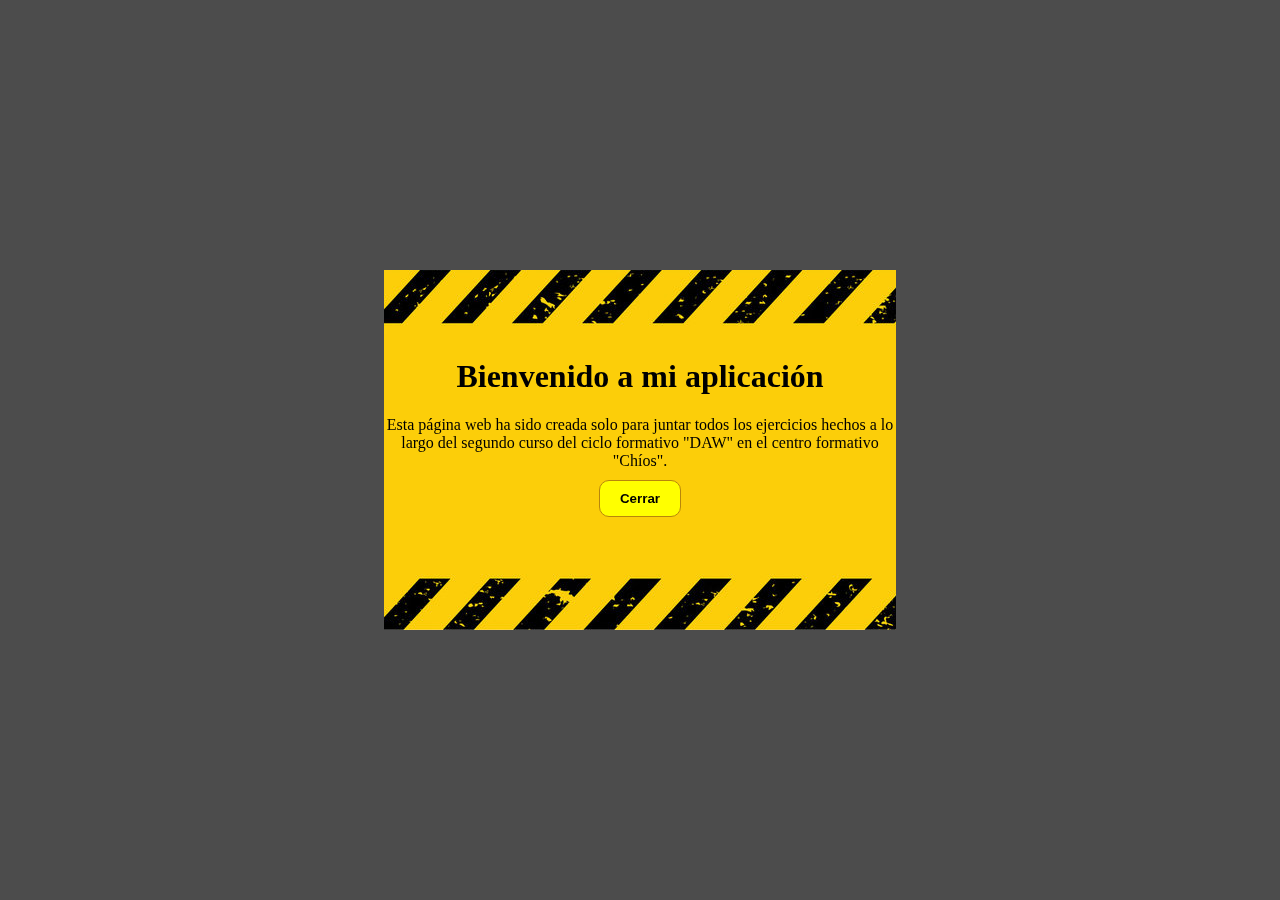
<file: index.html>
<!DOCTYPE html>
<html>

<head>
    <meta charset="UTF-8">
    <title>Mi Aplicación</title>
    <link rel="icon" href="img/favicon.avif">
    <meta name="author" content="Lucía Rguez">
    <link rel="stylesheet" type="text/css" href="css/advertencia.css">
    <script src="scripts/advertencia.js"></script>
</head>

<body>
    <div class="container">
        <div id="popup-container">
            <div id="popup-content">
                <div class="popup-text">
                    <h1>Bienvenido a mi aplicación</h1>
                    <p>Esta página web ha sido creada solo para juntar todos los ejercicios hechos a lo largo del
                        segundo curso del ciclo formativo "DAW" en el centro formativo "Chíos".</p>
                    <button id="custom-button"
                        onclick="window.location.href='components/principalPage.html'">Cerrar</button>
                </div>
            </div>
        </div>
    </div>
</body>

</html>
</file>
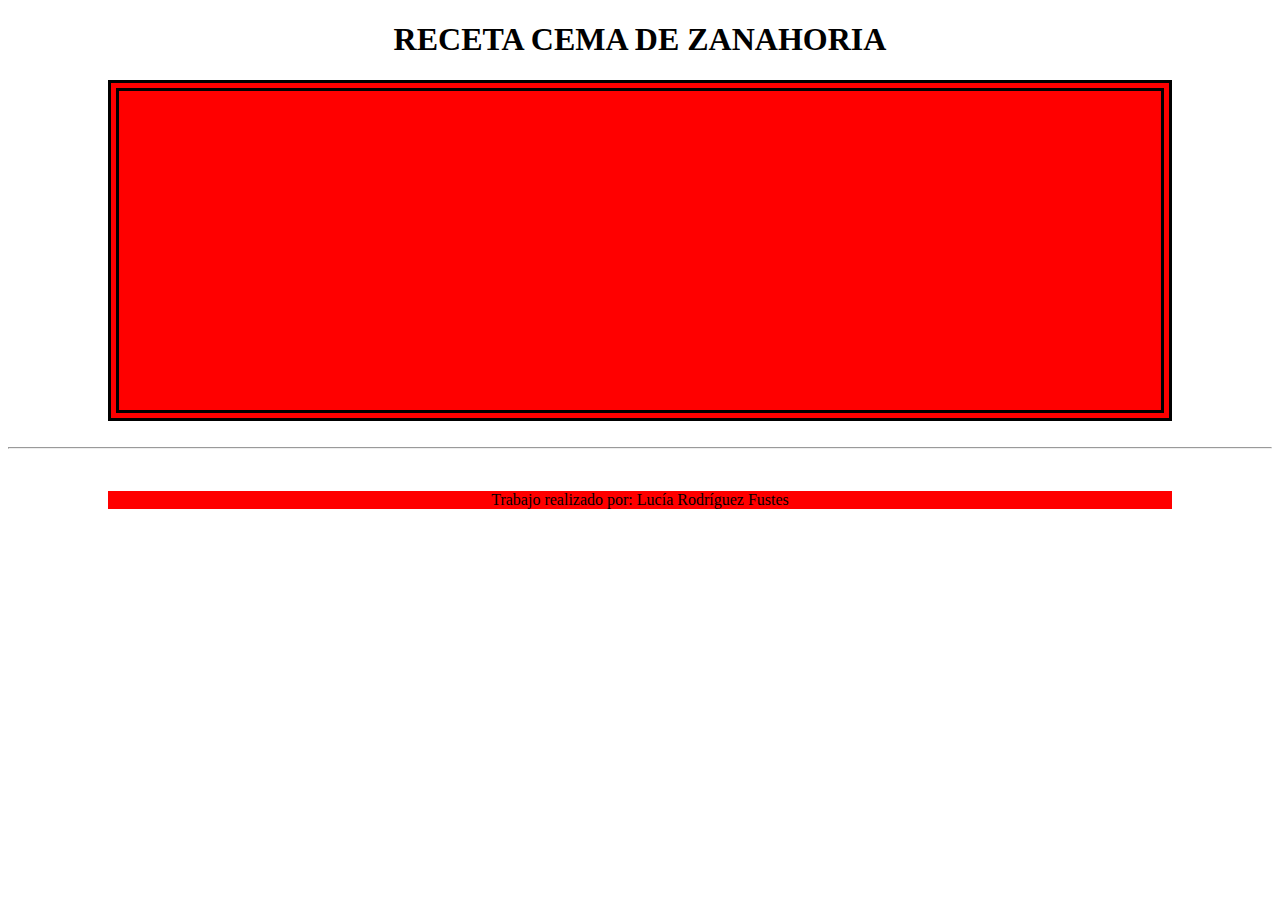
<file: components/ejercicios/segunda_evaluacion/LRF-Actividad2/index.html>
<!DOCTYPE html>
<html>

<head>
    <meta charset="UTF-8">
    <title>Actividad 2</title>
    <link rel="icon" href="../../../../img/favicon.avif">
    <meta name="author" content="Lucía Rguez">
    <link rel="stylesheet" type="text/css" href="css/index.css">
</head>

<body>
    <h1>RECETA CEMA DE ZANAHORIA</h1>

    <div>
        <article>
            <iframe width="560" height="315" src="https://www.youtube.com/embed/aAHu09qL8lA?start=60&autoplay=1&mute=1"
                title="Crema de zanahoria" frameborder="0"
                allow="accelerometer; autoplay; clipboard-write; encrypted-media; gyroscope; picture-in-picture; web-share"
                allowfullscreen></iframe>
        </article>
    </div>
    <br>
    <hr>
    <br>
    <footer>
        <p>Trabajo realizado por: Lucía Rodríguez Fustes</p>
    </footer>
</body>

</html>
</file>
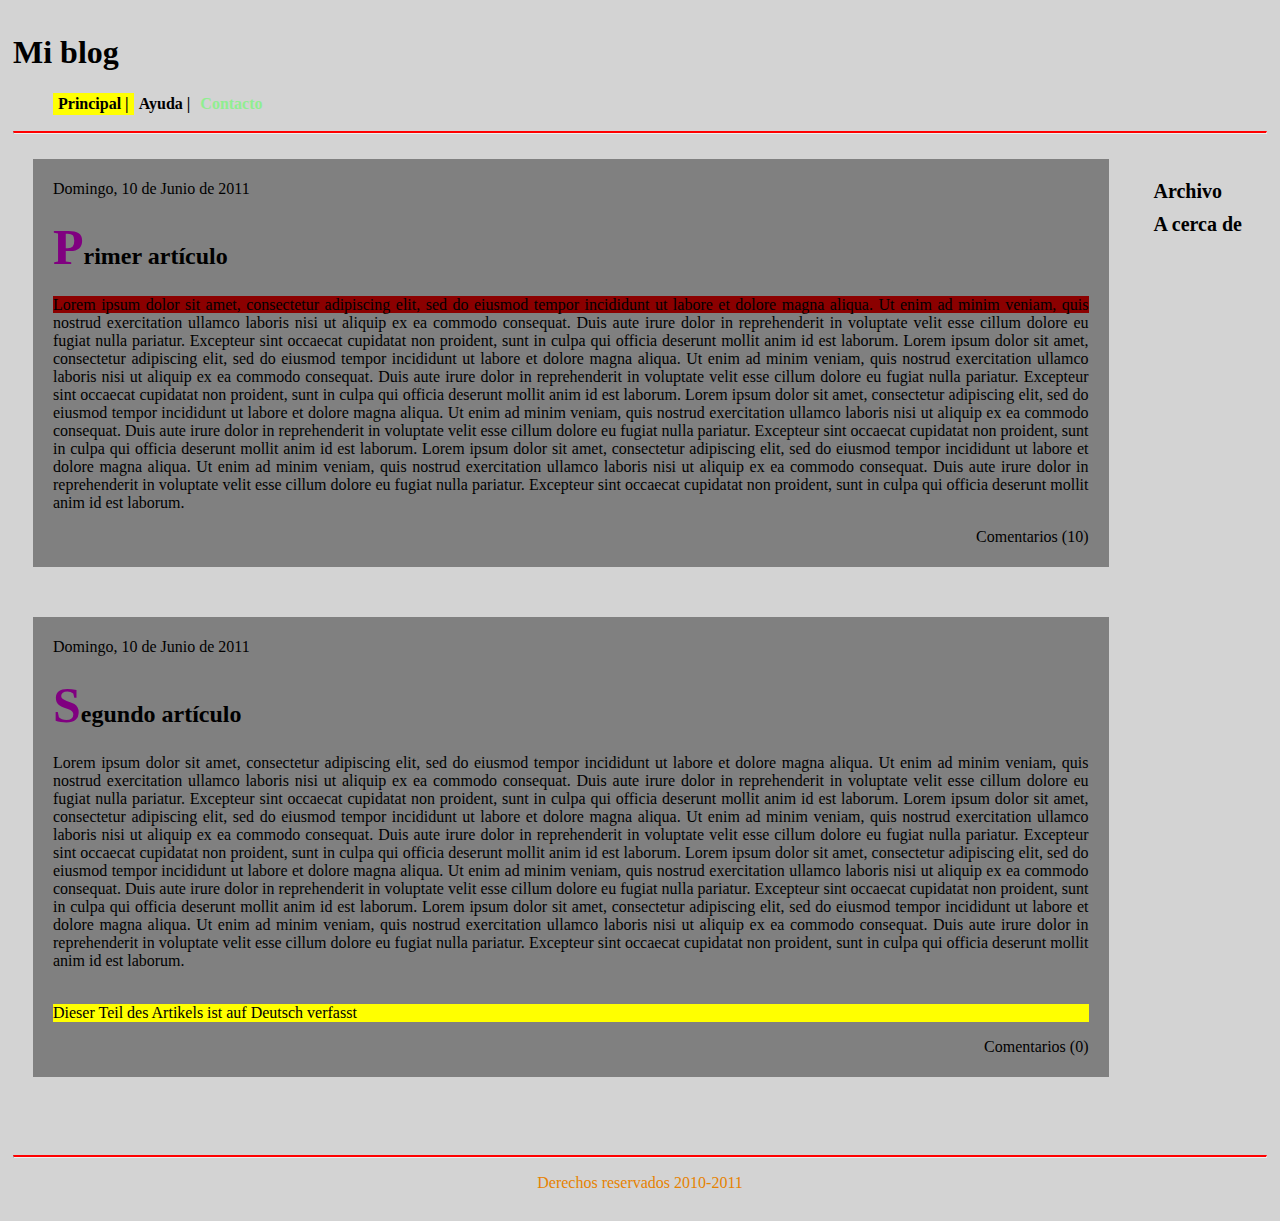
<file: components/ejercicios/tercera_evaluacion/LRF-Actividad4/index.html>
<!DOCTYPE html>
<html>

<head>
    <meta charset="UTF-8">
    <title>Actividad 4</title>
    <link rel="icon" href="../../../../img/favicon.avif">
    <meta name="author" content="Lucía Rguez">
    <link rel="stylesheet" type="text/css" href="css/index.css">
</head>


<body>
    <h1>Mi blog</h1>
    <ul>
        <li>Principal |</li>
        <li>Ayuda |</li>
        <li>Contacto</li>
    </ul>

    <hr>

    <section>
        <div>
            <article>
                <p class="fecha">Domingo, 10 de Junio de 2011</p>
                <h2>Primer artículo</h2>
                <p id="primer-parrafo">Lorem ipsum dolor sit amet, consectetur adipiscing elit, sed do eiusmod tempor
                    incididunt ut labore et dolore magna aliqua. Ut enim ad minim veniam,
                    quis nostrud exercitation ullamco laboris nisi ut aliquip ex ea commodo consequat. Duis aute irure
                    dolor
                    in reprehenderit in voluptate velit esse
                    cillum dolore eu fugiat nulla pariatur. Excepteur sint occaecat cupidatat non proident, sunt in
                    culpa
                    qui officia deserunt mollit anim id est laborum.
                    Lorem ipsum dolor sit amet, consectetur adipiscing elit, sed do eiusmod tempor incididunt ut labore
                    et
                    dolore magna aliqua. Ut enim ad minim veniam,
                    quis nostrud exercitation ullamco laboris nisi ut aliquip ex ea commodo consequat. Duis aute irure
                    dolor
                    in reprehenderit in voluptate velit esse
                    cillum dolore eu fugiat nulla pariatur. Excepteur sint occaecat cupidatat non proident, sunt in
                    culpa
                    qui officia deserunt mollit anim id est laborum.
                    Lorem ipsum dolor sit amet, consectetur adipiscing elit, sed do eiusmod tempor incididunt ut labore
                    et
                    dolore magna aliqua. Ut enim ad minim veniam,
                    quis nostrud exercitation ullamco laboris nisi ut aliquip ex ea commodo consequat. Duis aute irure
                    dolor
                    in reprehenderit in voluptate velit esse
                    cillum dolore eu fugiat nulla pariatur. Excepteur sint occaecat cupidatat non proident, sunt in
                    culpa
                    qui officia deserunt mollit anim id est laborum.
                    Lorem ipsum dolor sit amet, consectetur adipiscing elit, sed do eiusmod tempor incididunt ut labore
                    et
                    dolore magna aliqua. Ut enim ad minim veniam,
                    quis nostrud exercitation ullamco laboris nisi ut aliquip ex ea commodo consequat. Duis aute irure
                    dolor
                    in reprehenderit in voluptate velit esse
                    cillum dolore eu fugiat nulla pariatur. Excepteur sint occaecat cupidatat non proident, sunt in
                    culpa
                    qui officia deserunt mollit anim id est laborum.
                </p>
                <div class="contenedor-comentarios">
                    <p class="comentarios">Comentarios (10)</p>
                </div>
            </article>

            <article>
                <p class="fecha">Domingo, 10 de Junio de 2011</p>
                <h2>Segundo artículo</h2>
                <p>Lorem ipsum dolor sit amet, consectetur adipiscing elit, sed do eiusmod tempor incididunt ut labore
                    et
                    dolore magna aliqua. Ut enim ad minim veniam,
                    quis nostrud exercitation ullamco laboris nisi ut aliquip ex ea commodo consequat. Duis aute irure
                    dolor
                    in reprehenderit in voluptate velit esse
                    cillum dolore eu fugiat nulla pariatur. Excepteur sint occaecat cupidatat non proident, sunt in
                    culpa
                    qui officia deserunt mollit anim id est laborum.
                    Lorem ipsum dolor sit amet, consectetur adipiscing elit, sed do eiusmod tempor incididunt ut labore
                    et
                    dolore magna aliqua. Ut enim ad minim veniam,
                    quis nostrud exercitation ullamco laboris nisi ut aliquip ex ea commodo consequat. Duis aute irure
                    dolor
                    in reprehenderit in voluptate velit esse
                    cillum dolore eu fugiat nulla pariatur. Excepteur sint occaecat cupidatat non proident, sunt in
                    culpa
                    qui officia deserunt mollit anim id est laborum.
                    Lorem ipsum dolor sit amet, consectetur adipiscing elit, sed do eiusmod tempor incididunt ut labore
                    et
                    dolore magna aliqua. Ut enim ad minim veniam,
                    quis nostrud exercitation ullamco laboris nisi ut aliquip ex ea commodo consequat. Duis aute irure
                    dolor
                    in reprehenderit in voluptate velit esse
                    cillum dolore eu fugiat nulla pariatur. Excepteur sint occaecat cupidatat non proident, sunt in
                    culpa
                    qui officia deserunt mollit anim id est laborum.
                    Lorem ipsum dolor sit amet, consectetur adipiscing elit, sed do eiusmod tempor incididunt ut labore
                    et
                    dolore magna aliqua. Ut enim ad minim veniam,
                    quis nostrud exercitation ullamco laboris nisi ut aliquip ex ea commodo consequat. Duis aute irure
                    dolor
                    in reprehenderit in voluptate velit esse
                    cillum dolore eu fugiat nulla pariatur. Excepteur sint occaecat cupidatat non proident, sunt in
                    culpa
                    qui officia deserunt mollit anim id est laborum.
                    <br>
                    <br>
                <p lang="de">Dieser Teil des Artikels ist auf Deutsch verfasst</p>
                </p>
                <div class="contenedor-comentarios">
                    <p class="comentarios">Comentarios (0)</p>
                </div>
            </article>
        </div>

        <div id="div2">
            <ol>
                <li>Archivo</li>
                <li> A cerca de</li>
            </ol>
        </div>
    </section>
    <hr>

    <footer>
        <p>Derechos reservados 2010-2011</p>
    </footer>
</body>

</html>
</file>
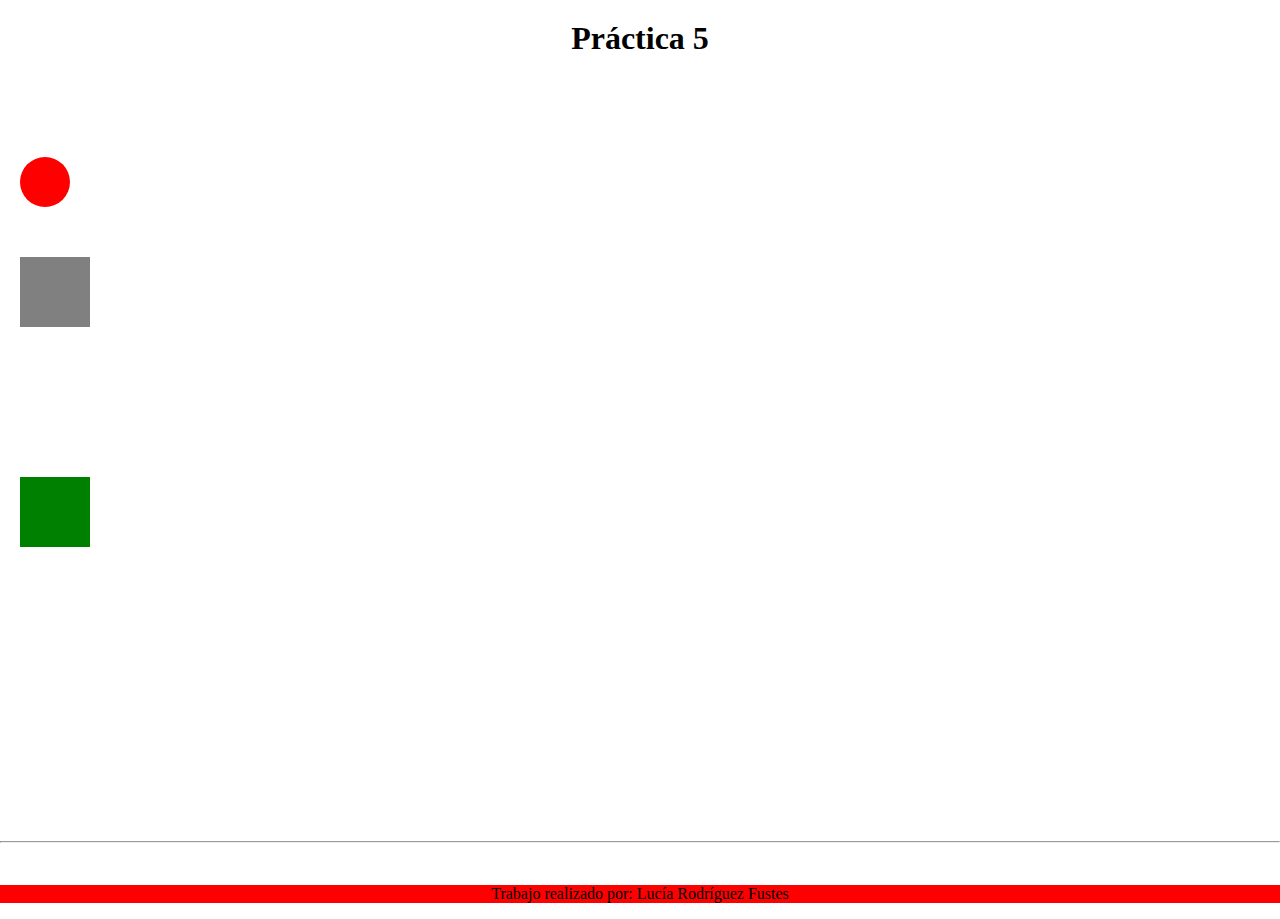
<file: components/ejercicios/tercera_evaluacion/LRF-Actividad5/index.html>
<!DOCTYPE html>
<html>

<head>
    <meta charset="UTF-8">
    <title>Actividad 5</title>
    <link rel="icon" href="../../../../img/favicon.avif">
    <meta name="author" content="Lucía Rguez">
    <link rel="stylesheet" type="text/css" href="css/index.css">
</head>

<body>
    <h1>Práctica 5</h1>

    <section>
        <article class="circulo"></article>
        <article class="cuadrado rectangulo"></article>
        <article class="cuadrado verde"></article>
    </section>
    <br>
    <br>
    <hr>
    <br>
    <footer>
        <p>Trabajo realizado por: Lucía Rodríguez Fustes</p>
    </footer>
</body>

</html>
</file>
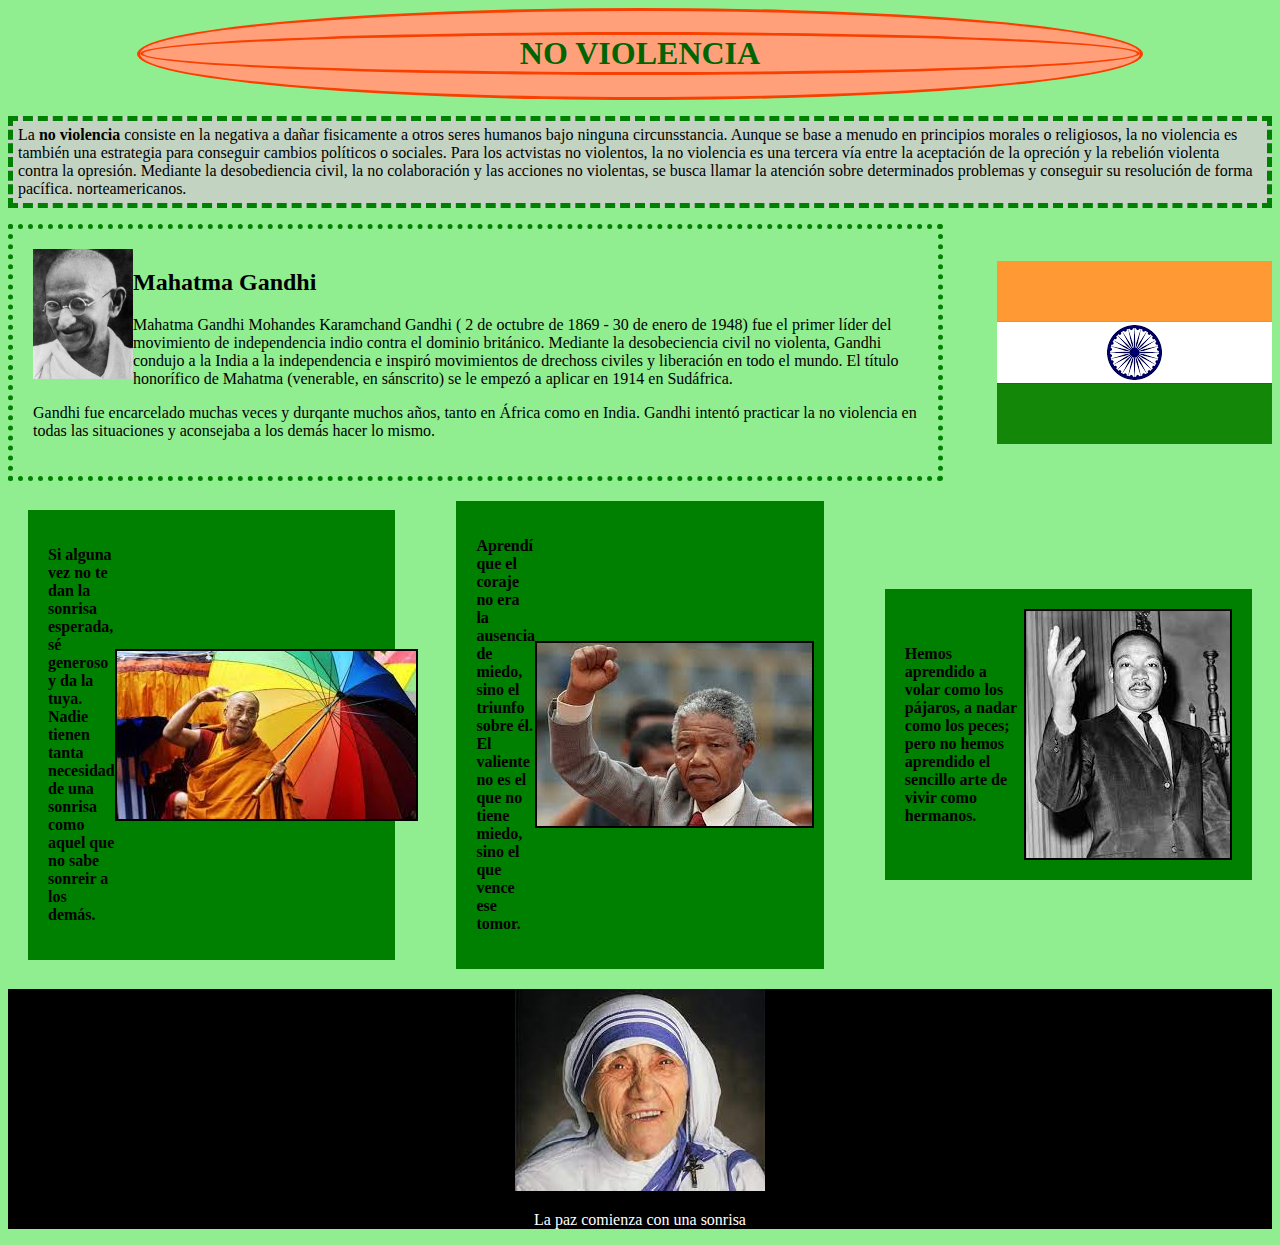
<file: components/ejercicios/examenes/segunda_evaluacion/DAW2_M09_Ex2_RguezLucia/index.html>
<!DOCTYPE html>
<html>

<head>
    <meta charset="UTF-8">
    <title>Examen 2 Evaluacion</title>
    <link rel="icon" href="../../../../../img/favicon.avif">
    <meta name="author" content="Lucía Rguez">
    <link rel="stylesheet" type="text/css" href="css/index.css">
</head>



<body>
    <div id="contenidoTitulo">
        <div id="titulo">
            <h1>NO VIOLENCIA</h1>
        </div>
    </div>
    <p id="parrafoIndice">La <span id="negrita">no violencia</span> consiste en la negativa a dañar fisicamente a otros
        seres humanos bajo
        ninguna
        circunsstancia. Aunque se base a menudo en principios morales o religiosos, la no violencia es también una
        estrategia para conseguir cambios políticos o sociales. Para los actvistas no violentos, la no violencia es una
        tercera vía entre la aceptación de la opreción y la rebelión violenta contra la opresión. Mediante la
        desobediencia civil, la no colaboración y las acciones no violentas, se busca llamar la atención sobre
        determinados problemas y conseguir su resolución de forma pacífica. norteamericanos.</p>
    <article>
        <section id="seccionGandhi">
            <div id="mahatmaGandhi">
                <img id="gandhiImagen" src="img/gandhi.jpg" alt="Imagen de Gandhi">
                <h2>Mahatma Gandhi</h2>
                <p>Mahatma Gandhi Mohandes Karamchand Gandhi ( 2 de octubre de 1869 - 30 de enero de 1948) fue el primer
                    líder del movimiento de independencia indio contra el dominio británico. Mediante la desobeciencia
                    civil
                    no violenta, Gandhi condujo a la India a la independencia e inspiró movimientos de drechoss civiles
                    y
                    liberación en todo el mundo. El título honorífico de Mahatma (venerable, en sánscrito) se le empezó
                    a
                    aplicar en 1914 en Sudáfrica.</p>
                <p>Gandhi fue encarcelado muchas veces y durqante muchos años, tanto en África como en India. Gandhi
                    intentó practicar la no violencia en todas las situaciones y aconsejaba a los demás hacer lo mismo.
                </p>
            </div>
            <img id="indiaImagen" src="img/india.png" alt="Imagen de bandera de india">
        </section>
        <section id="seccionLuchadores">
            <div class="divLuchadores">
                <p class="textoLuchadores">Si alguna vez no te dan la sonrisa esperada, sé generoso y da la tuya. Nadie
                    tienen tanta necesidad
                    de una sonrisa como aquel que no sabe sonreir a los demás.</p>
                <img class="luchadoresImagen" src="img/dalai.jpg" alt="Imagen de Dalai">

            </div>
            <div class="divLuchadores">
                <p class="textoLuchadores">Aprendí que el coraje no era la ausencia de miedo, sino el triunfo sobre él.
                    El valiente no es el que
                    no tiene miedo, sino el que vence ese tomor.</p>
                <img class="luchadoresImagen" src="img/nelson.jpg" alt="Imagen de Nelson">
            </div>
            <div class="divLuchadores">
                <p class="textoLuchadores">Hemos aprendido a volar como los pájaros, a nadar como los peces; pero no
                    hemos aprendido el sencillo
                    arte de vivir como hermanos.</p>
                <img class="luchadoresImagen" src="img/martin.jpg" alt="Imagen de Martin">
            </div>
        </section>
    </article>
    <footer>
        <img id="teresaImagen" src="img/teresa.jpg" alt="Imagen de Madre Teresa">
        <p id="textoTeresa">La paz comienza con una sonrisa</p>
    </footer>
</body>

</html>
</file>
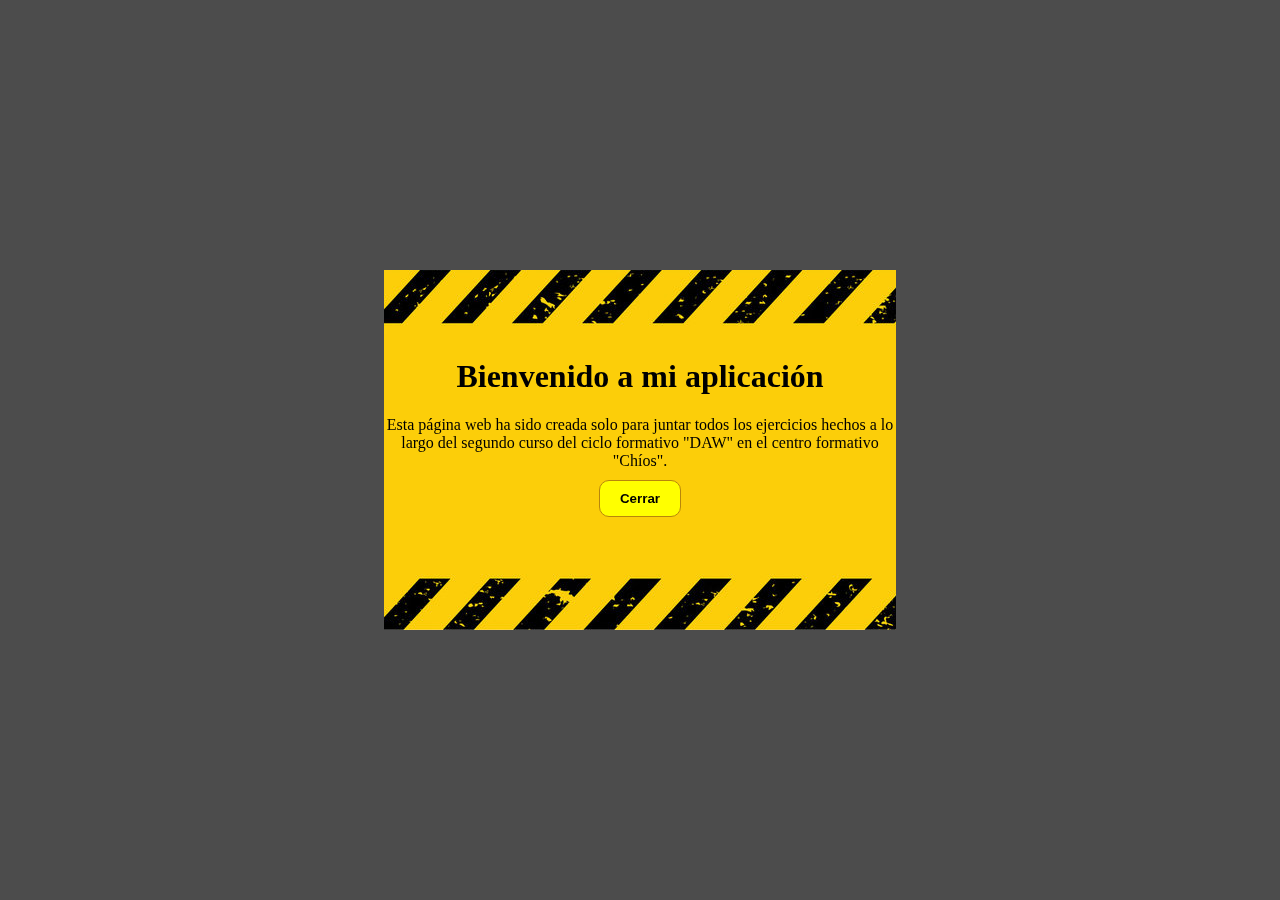
<file: advertencia.html>
<!DOCTYPE html>
<html>

<head>
    <meta charset="UTF-8">
    <title>Mi Aplicación</title>
    <link rel="icon" href="img/favicon.avif">
    <meta name="author" content="Lucía Rguez">
    <link rel="stylesheet" type="text/css" href="css/advertencia.css">
    <script src="scripts/advertencia.js"></script>
</head>

<body>
    <div class="container">
        <div id="popup-container">
            <div id="popup-content">
                <div class="popup-text">
                    <h1>Bienvenido a mi aplicación</h1>
                    <p>Esta página web ha sido creada solo para juntar todos los ejercicios hechos a lo largo del
                        segundo curso del ciclo formativo "DAW" en el centro formativo "Chíos".</p>
                    <button id="custom-button"
                        onclick="window.location.href='components/principalPage.html'">Cerrar</button>
                </div>
            </div>
        </div>
    </div>
</body>

</html>
</file>
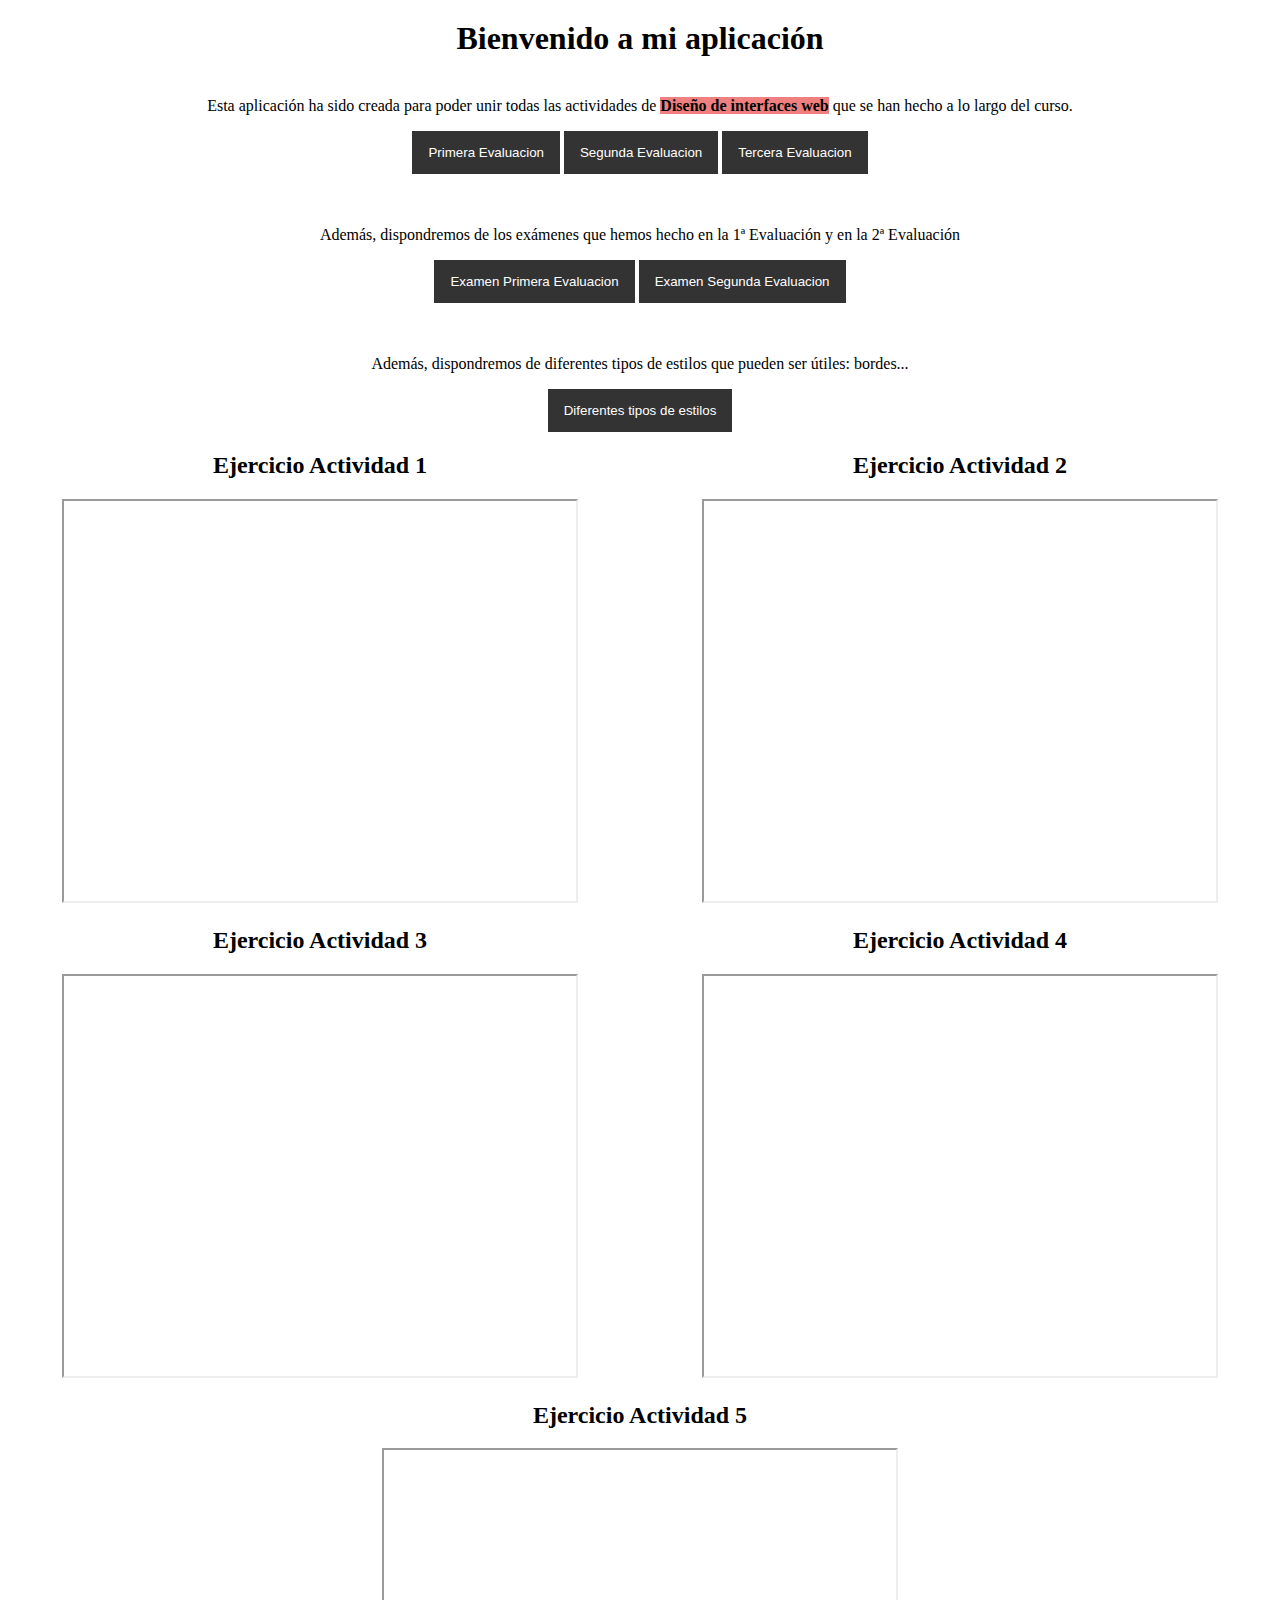
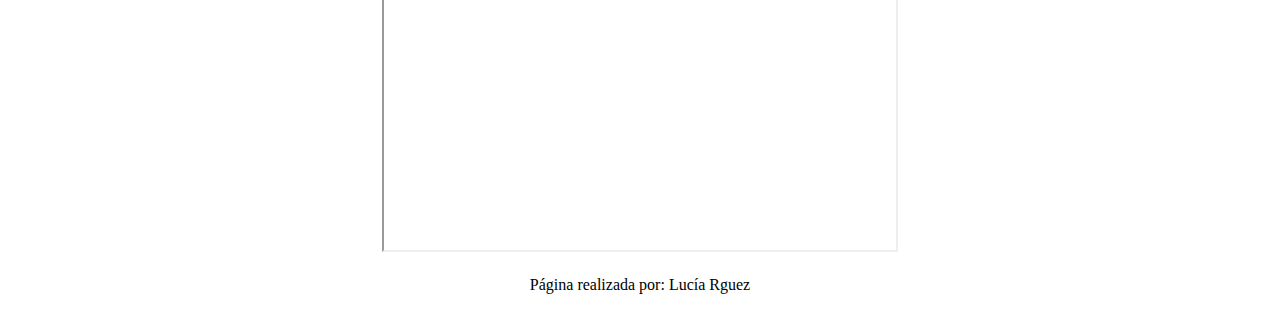
<file: components/principalPage.html>
<!DOCTYPE html>
<html>

<head>
    <meta charset="UTF-8">
    <title>Mi Aplicación</title>
    <link rel="icon" href="../img/favicon.avif">
    <meta name="author" content="Lucía Rguez">
    <link rel="stylesheet" type="text/css" href="../css/main.css">
</head>

<body>
    <div class="container">
        <h1>Bienvenido a mi aplicación</h1>
        <section>
            <article>
                <p>Esta aplicación ha sido creada para poder unir todas las actividades de <span id="color">Diseño de
                        interfaces web</span> que se han hecho a lo largo del curso.</p>
            </article>
            <!-- Article que contiene los dropdown para poder acceder a las actividades realizadas ordenadas según la evaluación -->
            <article>
                <div class="dropdown">
                    <button class="dropbtn">Primera Evaluacion</button>
                    <div class="dropdown-content">
                        <a href="ejercicios/primera_evaluacion/LRF-Actividad1/ficha.html" target="_blank">Actividad
                            1</a>
                    </div>
                </div>

                <div class="dropdown">
                    <button class="dropbtn">Segunda Evaluacion</button>
                    <div class="dropdown-content">
                        <a href="ejercicios/segunda_evaluacion/LRF-Actividad2/index.html" target="_blank">Actividad
                            2</a>
                        <a href="ejercicios/segunda_evaluacion/LRF-Actividad3/index.html" target="_blank">Actividad
                            3</a>
                    </div>
                </div>

                <div class="dropdown">
                    <button class="dropbtn">Tercera Evaluacion</button>
                    <div class="dropdown-content">
                        <a href="ejercicios/tercera_evaluacion/LRF-Actividad4/index.html" target="_blank">Actividad
                            4</a>
                        <a href="ejercicios/tercera_evaluacion/LRF-Actividad5/index.html" target="_blank">Actividad
                            5</a>
                    </div>
                </div>
            </article>
            <br>
            <br>
            <article>
                <p>Además, dispondremos de los exámenes que hemos hecho en la 1ª Evaluación y en la 2ª Evaluación</p>
            </article>
            <!-- Article que contiene los dropdown para poder acceder a los exámenes ordenados según la evaluación -->
            <article>
                <div class="dropdown">
                    <button class="dropbtn">Examen Primera Evaluacion</button>
                    <div class="dropdown-content">
                        <a href="ejercicios/examenes/primera_evaluacion/DAW2_M09_Ex1_RguezLucia/ejercicio1/ejercicio1.html"
                            target="_blank">Ejercicio1</a>
                        <a href="ejercicios/examenes/primera_evaluacion/DAW2_M09_Ex1_RguezLucia/ejercicio2/ejercicio2.html"
                            target="_blank">Ejercicio2</a>
                    </div>
                </div>

                <div class="dropdown">
                    <button class="dropbtn">Examen Segunda Evaluacion</button>
                    <div class="dropdown-content">
                        <a href="ejercicios/examenes/segunda_evaluacion/DAW2_M09_Ex2_RguezLucia/index.html"
                            target="_blank">Ejercicio1</a>
                    </div>
                </div>
            </article>
            <br>
            <br>
            <article>
                <p>Además, dispondremos de diferentes tipos de estilos que pueden ser útiles: bordes...</p>
            </article>
            <!-- Article que contiene varios dropdown con algunos estilos que pueden ser interesantes -->
            <article>
                <div class="dropdown">
                    <button class="dropbtn">Diferentes tipos de estilos</button>
                    <div class="dropdown-content">
                        <a href="estilosEjemplos/bordes/bordesPage.html" target="_blank">Tipos de bordes</a>
                        <a href="estilosEjemplos/tablas/tablasPage.html" target="_blank">Tipos de tablas</a>
                    </div>
                </div>
            </article>
            <!-- Article que contiene los pds con los enunciados de las actividades hechas anteriormente -->
            <article>
                <div class="row">
                    <div class="column">
                        <h2>Ejercicio Actividad 1</h2>
                        <iframe src="pdf/Actividad1.pdf" width="80%" height="400px"></iframe>
                    </div>
                    <div class="column">
                        <h2>Ejercicio Actividad 2</h2>
                        <iframe src="pdf/Actividad2.pdf" width="80%" height="400px"></iframe>
                    </div>
                </div>

                <div class="row">
                    <div class="column">
                        <h2>Ejercicio Actividad 3</h2>
                        <iframe src="pdf/Actividad3.pdf" width="80%" height="400px"></iframe>
                    </div>
                    <div class="column">
                        <h2>Ejercicio Actividad 4</h2>
                        <iframe src="pdf/Actividad4.pdf" width="80%" height="400px"></iframe>
                    </div>
                </div>

                <div class="row">
                    <div class="column">
                        <h2>Ejercicio Actividad 5</h2>
                        <iframe src="pdf/Actividad5.pdf" width="40%" height="400px"></iframe>
                    </div>
                </div>
            </article>
        </section>
        <footer>
            <p>Página realizada por: Lucía Rguez</p>
        </footer>
    </div>
</body>

</html>
</file>
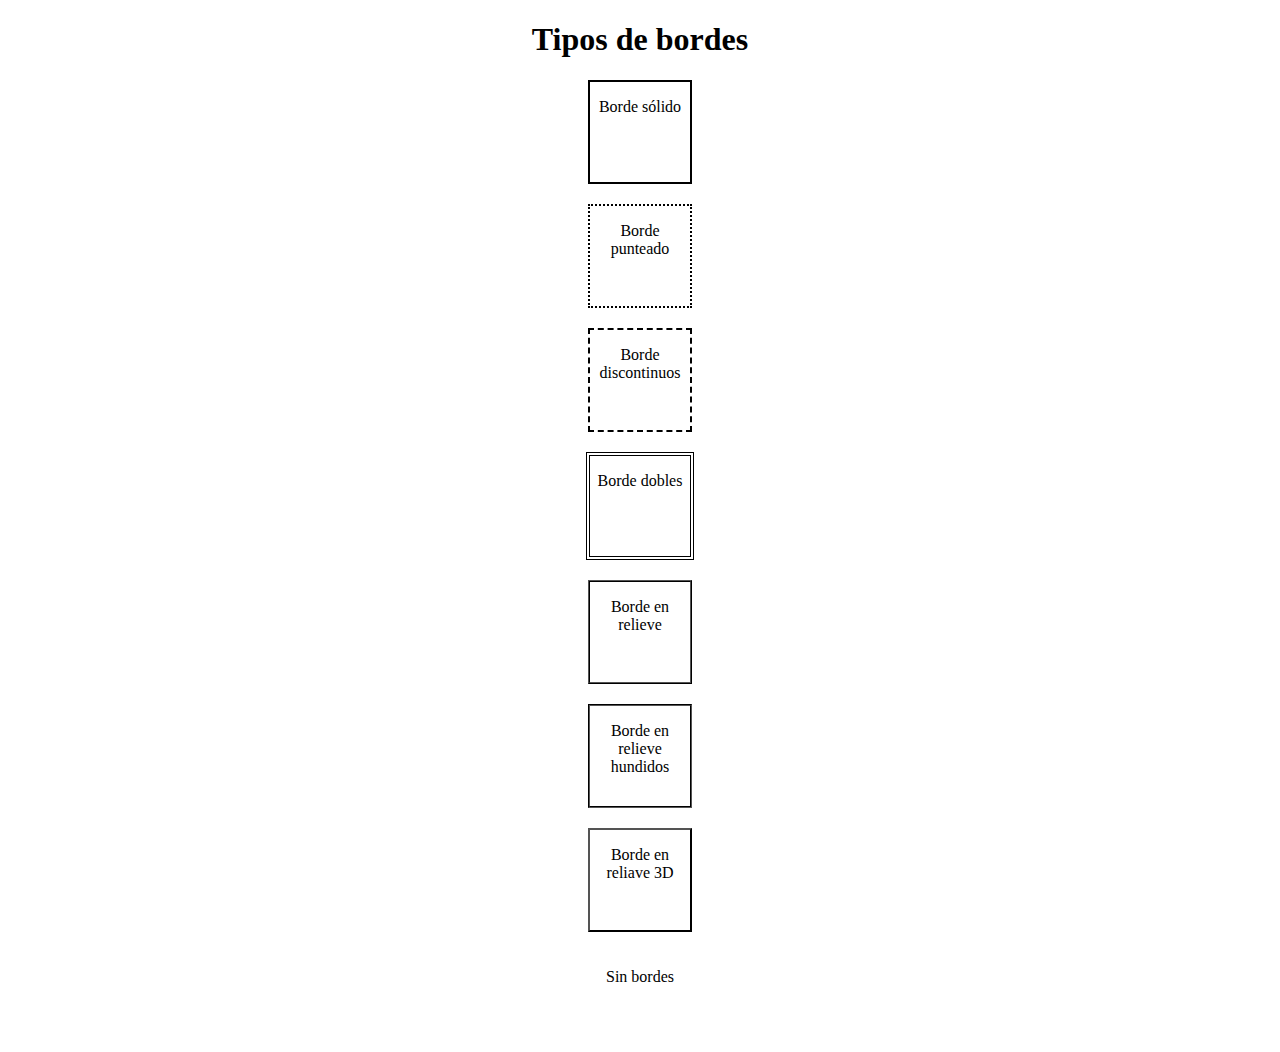
<file: components/estilosEjemplos/bordes/bordesPage.html>
<!DOCTYPE html>
<html>

<head>
    <title>Tipos de estilos</title>
    <link rel="stylesheet" type="text/css" href="css/bordesPage.css">
    <link rel="icon" href="../../../img/favicon.avif">
</head>

<body>
    <section>
        <article>
            <h1>Tipos de bordes</h1>
            <div id="container">
                <div id="bordeSolido">
                    <p>Borde sólido</p>
                </div>

                <div id="bordePunteado">
                    <p>Borde punteado</p>
                </div>

                <div id="bordeDiscontinuo">
                    <p>Borde discontinuos</p>
                </div>

                <div id="bordeDoble">
                    <p>Borde dobles</p>
                </div>

                <div id="bordeRelieve">
                    <p>Borde en relieve</p>
                </div>

                <div id="bordeHundido">
                    <p>Borde en relieve hundidos</p>
                </div>

                <div id="borde3D">
                    <p>Borde en reliave 3D</p>
                </div>

                <div id="bordeNo">
                    <p>Sin bordes</p>
                </div>
            </div>
        </article>
    </section>
</body>

</html>
</file>
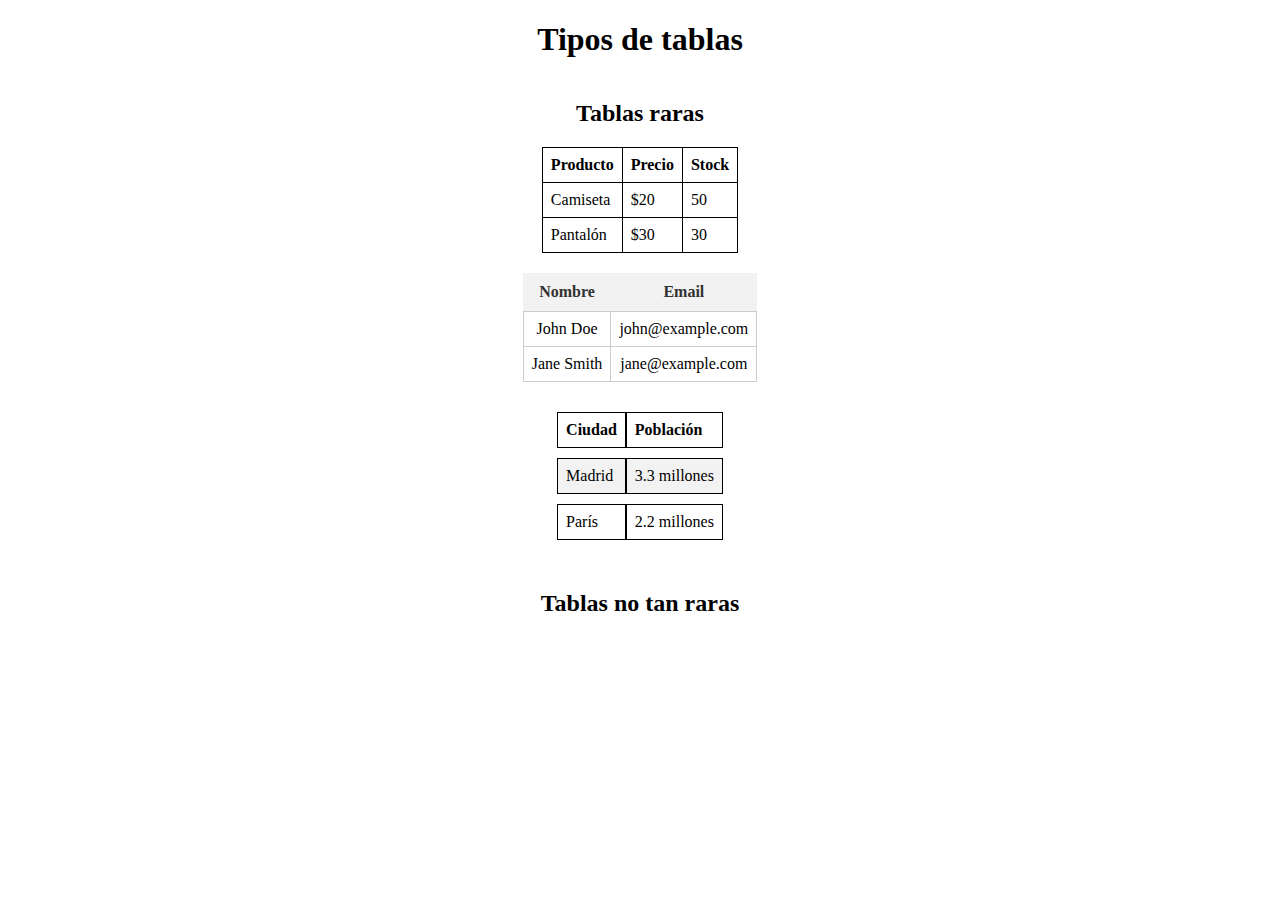
<file: components/estilosEjemplos/tablas/tablasPage.html>
<!DOCTYPE html>
<html>

<head>
    <title>Tipos de estilos</title>
    <link rel="stylesheet" type="text/css" href="css/tablasPage.css">
    <link rel="icon" href="../../../img/favicon.avif">

</head>

<body>
    <section>
        <article>
            <h1>Tipos de tablas</h1>
            <div id="container">
                <h2>Tablas raras</h2>
                <div>
                    <table class="tabla-basica">
                        <tr>
                            <th>Producto</th>
                            <th>Precio</th>
                            <th>Stock</th>
                        </tr>
                        <tr>
                            <td>Camiseta</td>
                            <td>$20</td>
                            <td>50</td>
                        </tr>
                        <tr>
                            <td>Pantalón</td>
                            <td>$30</td>
                            <td>30</td>
                        </tr>
                    </table>

                </div>

                <div>
                    <table class="tabla-alternativa">
                        <tr>
                            <th>Nombre</th>
                            <th>Email</th>
                        </tr>
                        <tr>
                            <td>John Doe</td>
                            <td>john@example.com</td>
                        </tr>
                        <tr>
                            <td>Jane Smith</td>
                            <td>jane@example.com</td>
                        </tr>
                    </table>

                </div>

                <div>
                    <table class="tabla-resaltada">
                        <tr>
                            <th>Ciudad</th>
                            <th>Población</th>
                        </tr>
                        <tr>
                            <td>Madrid</td>
                            <td>3.3 millones</td>
                        </tr>
                        <tr>
                            <td>París</td>
                            <td>2.2 millones</td>
                        </tr>
                    </table>
                </div>
                <h2>Tablas no tan raras</h2>
                
        </article>
    </section>
</body>

</html>
</file>
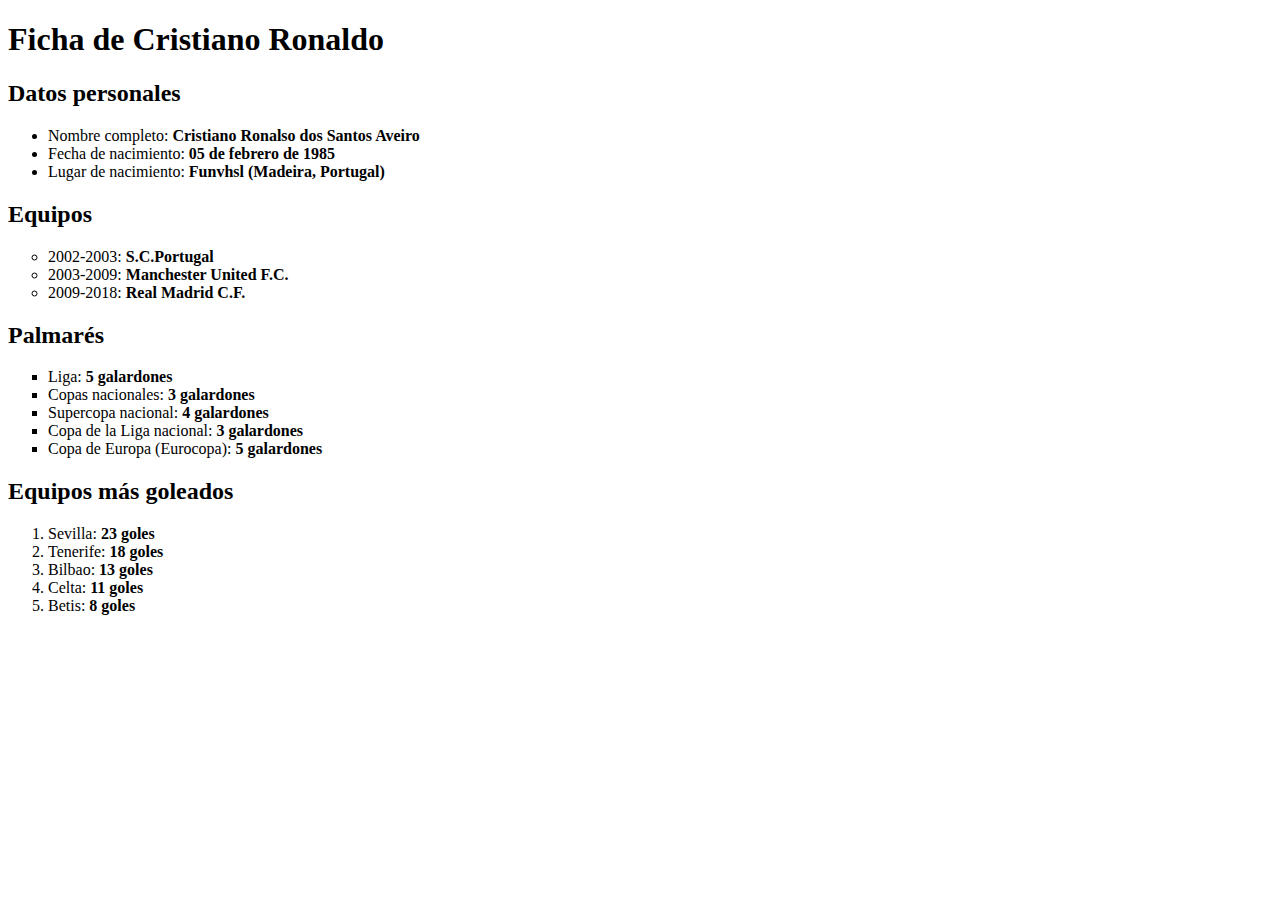
<file: components/ejercicios/primera_evaluacion/LRF-Actividad1/ficha.html>
<!DOCTYPE html>
<html>

<head>
    <meta charset="UTF-8">
    <title>Ejemplo de la Ficha de Cristiano Ronaldo</title>
    <link rel="icon" href="../../../../img/favicon.avif">
    <meta name="author" content="Lucía Rguez">
</head>

<body>
    <h1>Ficha de Cristiano Ronaldo</h1>
    <article>
        <h2>Datos personales</h2>
        <!-- Lista desordenada con punto todo negro -->
        <ul>
            <li>Nombre completo: <b>Cristiano Ronalso dos Santos Aveiro</b></li>
            <li>Fecha de nacimiento: <b>05 de febrero de 1985</b></li>
            <li>Lugar de nacimiento: <b>Funvhsl (Madeira, Portugal)</b></li>
        </ul>
    </article>
    <article>
        <h2>Equipos</h2>
        <!-- Lista desordenada con punto vacío por dentro -->
        <ul style="list-style-type:circle">
            <li>2002-2003: <b>S.C.Portugal</b></li>
            <li>2003-2009: <b>Manchester United F.C.</b></li>
            <li>2009-2018: <b>Real Madrid C.F.</b></li>
        </ul>
    </article>
    <article>
        <h2>Palmarés</h2>
        <!-- Lista desordenada con cuadrado todo negro -->
        <ul style="list-style-type:square">
            <li>Liga: <b>5 galardones</b></li>
            <li>Copas nacionales: <b>3 galardones</b></li>
            <li>Supercopa nacional: <b>4 galardones</b></li>
            <li>Copa de la Liga nacional: <b>3 galardones</b></li>
            <li>Copa de Europa (Eurocopa): <b>5 galardones</b></li>
        </ul>
    </article>
    <article>
        <h2>Equipos más goleados</h2>
        <!-- Lista ordenada -->
        <ol>
            <li>Sevilla: <b>23 goles</b></li>
            <li>Tenerife: <b>18 goles</b></li>
            <li>Bilbao: <b>13 goles</b></li>
            <li>Celta: <b>11 goles</b></li>
            <li>Betis: <b>8 goles</b></li>
        </ol>
    </article>
</body>

</html>
</file>
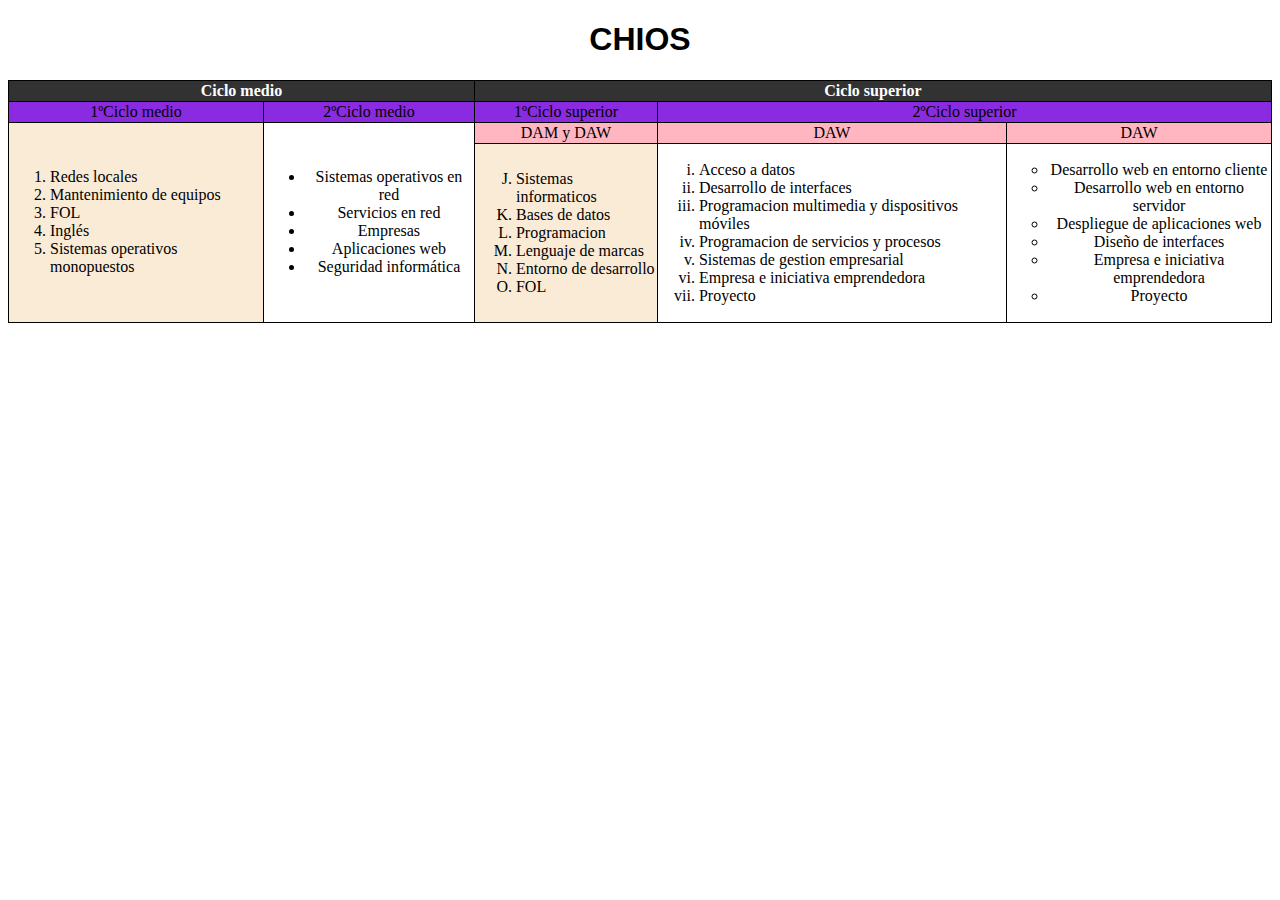
<file: components/ejercicios/examenes/primera_evaluacion/DAW2_M09_Ex1_RguezLucia/ejercicio1/ejercicio1.html>
<!DOCTYPE html>
<html>

<head>
    <meta charset="UTF-8">
    <title>Ejercicio 1 del examen</title>
    <link rel="icon" href="../../../../../../img/favicon.avif">
    <meta name="author" content="Lucia Rguez">
    <link rel="stylesheet" type="text/css" href="css/ejercicio1.css">
</head>

<body>
    <h1>Chios</h1>

    <table>
        <thead>
            <tr id="cabecera">
                <th colspan="2">Ciclo medio</th>
                <th colspan="3">Ciclo superior</th>
            </tr>
        </thead>

        <tbody>
            <tr id="ciclos">
                <td>1ºCiclo medio</td>
                <td>2ºCiclo medio</td>
                <td>1ºCiclo superior</td>
                <td colspan="2">2ºCiclo superior</td>
            </tr>
            <tr>
                <td rowspan="2" class="asignaturas">
                    <ol>
                        <li>Redes locales</li>
                        <li>Mantenimiento de equipos</li>
                        <li>FOL</li>
                        <li>Inglés</li>
                        <li>Sistemas operativos monopuestos</li>
                    </ol>
                </td>

                <td rowspan="2">
                    <ul class="centrado">
                        <li>Sistemas operativos en red</li>
                        <li>Servicios en red</li>
                        <li>Empresas</li>
                        <li>Aplicaciones web</li>
                        <li>Seguridad informática</li>
                    </ul>
                </td>

                <td class="cursos">DAM y DAW</td>
                <td class="cursos">DAW</td>
                <td class="cursos">DAW</td>
            </tr>
            <tr>
                <td class="asignaturas">
                    <ol id="listaLetra" start="10">
                        <li>Sistemas informaticos</li>
                        <li>Bases de datos</li>
                        <li>Programacion</li>
                        <li>Lenguaje de marcas</li>
                        <li>Entorno de desarrollo</li>
                        <li>FOL</li>
                    </ol>
                </td>
                <td>
                    <ol id="listaRomana">
                        <li>Acceso a datos</li>
                        <li>Desarrollo de interfaces</li>
                        <li>Programacion multimedia y dispositivos móviles</li>
                        <li>Programacion de servicios y procesos</li>
                        <li>Sistemas de gestion empresarial</li>
                        <li>Empresa e iniciativa emprendedora</li>
                        <li>Proyecto</li>
                    </ol>
                </td>
                <td>
                    <ol id="listaCirculo" class="centrado">
                        <li>Desarrollo web en entorno cliente</li>
                        <li>Desarrollo web en entorno servidor</li>
                        <li>Despliegue de aplicaciones web</li>
                        <li>Diseño de interfaces</li>
                        <li>Empresa e iniciativa emprendedora</li>
                        <li>Proyecto</li>
                    </ol>
                </td>
            </tr>

        </tbody>
    </table>
</body>

</html>
</file>
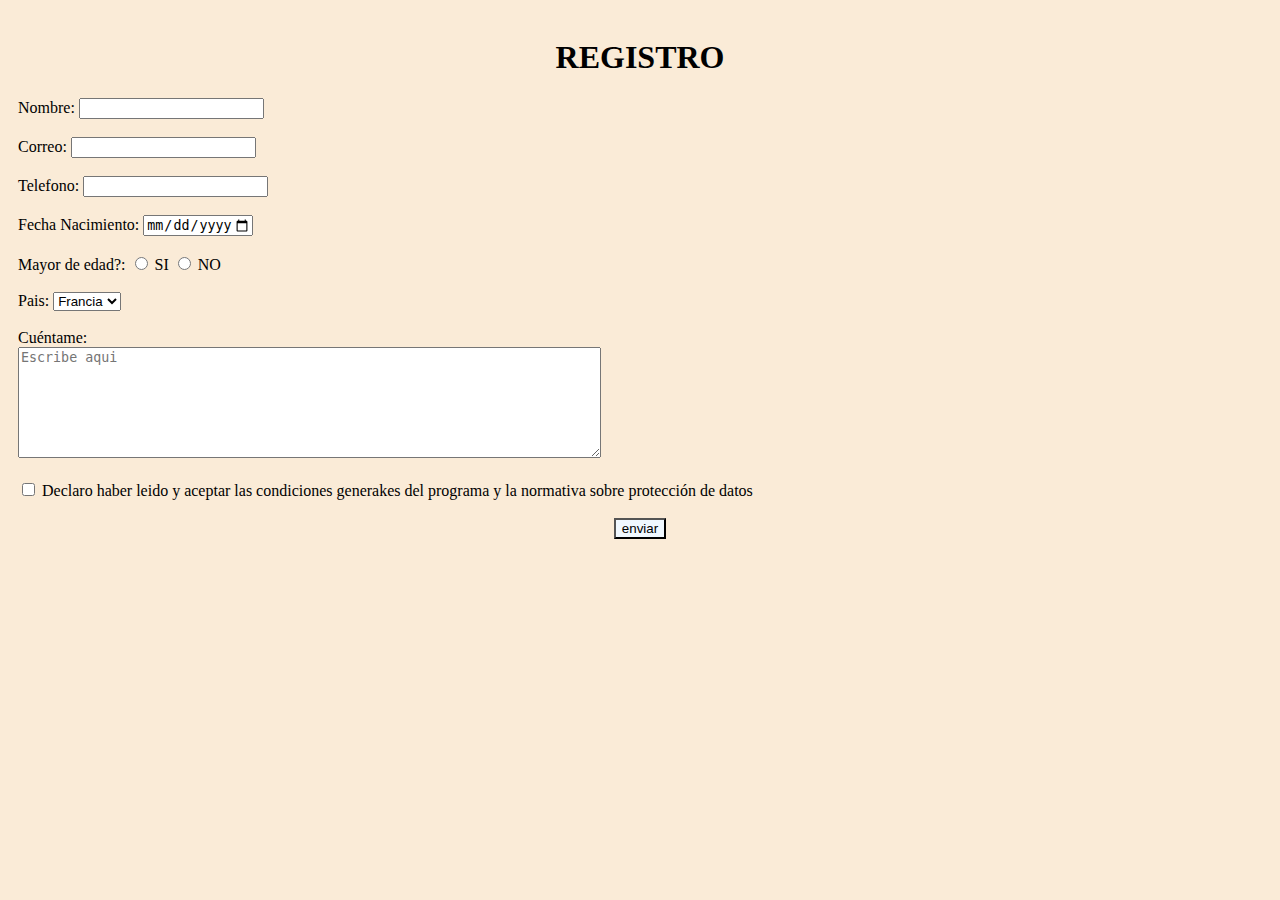
<file: components/ejercicios/examenes/primera_evaluacion/DAW2_M09_Ex1_RguezLucia/ejercicio2/ejercicio2.html>
<!DOCTYPE html>
<html lang="es">

<head>
    <meta charset="UTF-8">
    <title>Ejercicio 2 del examen</title>
    <link rel="icon" href="../../../../../../img/favicon.avif">
    <meta name="author" content="Lucia Rguez">
    <link rel="stylesheet" type="text/css" href="css/ejercicio2.css">
</head>

<body>
    <h1>Registro</h1>
    <form>
        <div>
            <label for="nombre">Nombre: </label>
            <input type="text" name="nombre" id="nombre" maxlength="50" required>
        </div>

        <br>

        <div>
            <label for="correo">Correo:</label>
            <input type="email" name="correo" id="correo" minlength="50" required>
        </div>

        <br>

        <div>
            <label for="telefono">Telefono:</label>
            <input type="tel" name="telefono" id="telefono">
        </div>

        <br>

        <div>
            <laber for="fechaNac">Fecha Nacimiento:</laber>
            <input type="date" name="fechaNac" id="fechaNac" max="2022-12-13">
        </div>

        <br>

        <div>
            <label style="display: inline-block;"> Mayor de edad?: </label>
            <input type="radio" name="mayor" id="mayor-si">
            <label for="mayor-si">SI</label>

            <input type="radio" name="mayor" id="mayor-no">
            <label for="mayor-no">NO</label>
        </div>

        <br>

        <div>
            <label for="seleccion">Pais:</label>
            <select name="pais" id="pais">
                <option value="espanha">España</option>
                <option value="francia" selected>Francia</option>
                <option value="italia" disabled>Italia</option>
            </select>
        </div>

        <br>

        <div>
            <label for="cuentame">Cuéntame:</label><br>
            <textarea name="cuentame" id="cuentame" cols="70" rows="7" placeholder="Escribe aqui"></textarea>
        </div>

        <br>

        <div>
            <input type="checkbox" name="informacion" id="informacion">
            <label for="info">Declaro haber leido y aceptar las condiciones generakes del programa y la normativa sobre
                protección de datos</label>
        </div>

        <br>

        <div id="botonEnviar">
            <input type="button" id="boton" value="enviar">
        </div>

    </form>
</body>

</html>
</file>
<file: css/advertencia.css>
body {
    margin: 0;
    padding: 0;
}

.container {
    height: 100vh;
    display: flex;
    flex-direction: column;
    align-items: center;
    justify-content: center;
}

#popup-container {
    position: fixed;
    top: 0;
    left: 0;
    width: 100vw;
    height: 100vh;
    display: flex;
    justify-content: center;
    align-items: center;
    background-color: rgba(0, 0, 0, 0.7);
    z-index: 999;
}

#popup-content {
    display: flex;
    flex-direction: column;
    align-items: center;
    background-image: url('../img/advertenica.jpg');
    width: 40%;
    height: 40%;
}

#popup-content img {
    width: 100%;
    height: auto;
}

.popup-text {
    text-align: center;
    margin-top: 13%;
}

.popup-text p {
    margin-bottom: 10px;
}

#custom-button {
    border-radius: 10px;
    background-color: yellow;
    font-weight: bold;
    padding: 10px 20px;
    border: 1px solid darkgoldenrod;
    text-decoration: none;
}

#custom-button:hover {
    background-color: darkgoldenrod;
    cursor: pointer;
}
</file>
<file: components/ejercicios/segunda_evaluacion/LRF-Actividad2/css/index.css>
body {
    text-align: center;
    background-image: url(https://mercadodesanfernando.es/wp-content/uploads/2021/10/Diferencias-entre-frutas-y-verduras.jpg);
}

h1 {
    background-color: white;
}

div {
    padding: 5px;
    margin-left: 100px;
    margin-right: 100px;
    background-color: red;
    border: 3px solid #000;
}

article {
    border: 3px solid #000;
}

footer {
    text-align: center;
    margin-left: 100px;
    margin-right: 100px;
    background-color: red;
    position: relative;
    animation-name: animationColors;
    animation-duration: 4s;
    animation-iteration-count: 3;
}

@keyframes animationColors {
    0% {
        background-color: purple;
    }

    25% {
        background-color: red;
    }

    50% {
        background-color: orange;
    }

    75% {
        background-color: yellow;
    }

    100% {
        background-color: green;
    }
}
</file>
<file: components/ejercicios/tercera_evaluacion/LRF-Actividad4/css/index.css>
body {
    background-color: lightgray;
    padding: 5px;

}

ul {
    list-style: none;
    display: flex;
}

ul li {
    padding: 2px 5px;
    font-weight: bold;
}

ul li:first-child {
    background-color: yellow;
}

ul li:nth-child(3) {
    color: lightgreen;
}

hr {
    border-top: 2px solid red;
    margin-bottom: 5px;
}

section {
    display: flex;
    justify-content: space-between;
    padding: 20px;
}

article {
    background-color: gray;
    padding: 5px 20px;
    margin-bottom: 50px;
    text-align: justify;
}

h2::first-letter {
    font-size: 50px;
    color: purple;
}

#primer-parrafo::first-line {
    background-color: darkred;
}

.fecha:hover, .comentarios:hover {
    background-color: antiquewhite;
    font-size: 20px;
    display: inline-block;
}

.contenedor-comentarios {
    text-align: right;
}

p:lang(de){
    background-color: yellow;
    }

#div2 {
    list-style: none;
}

ol {
    list-style: none;
    font-weight: bolder;
}

ol li {
    white-space: nowrap;
    padding: 5px;
    font-size: 20px;
}

footer {
    text-align: center;
    color: rgb(230, 130, 1);
}
</file>
<file: components/ejercicios/tercera_evaluacion/LRF-Actividad5/css/index.css>
body {
    margin: 0;
    text-align: center;
    background-image: url(https://www.arteescuela.com/wp-content/uploads/2022/06/ACUARELA-PAISAJE-PALMERAS-04-opt.jpg);
    background-size: cover;
    background-position: center;
}

h1 {
    margin: 0;
    padding-top: 20px;
    padding-bottom: 100px;
}

section {
    display: flex;
    flex-direction: column;
    align-items: flex-start;
    margin-left: 20px;
    margin-bottom: 100px;
}

article {
    margin-bottom: 150px;
}

article:nth-child(2) {
    margin-top: 100px;
}

.circulo {
    width: 50px;
    height: 50px;
    border-radius: 50%;
    background-color: red;
    position: absolute;
    animation: moveSphere 10s linear infinite;
}

@keyframes moveSphere {
    0% {
        left: -50px;
    }

    100% {
        left: calc(100vw - 120px);
    }
}

.cuadrado {
    width: 70px;
    height: 70px;
    background-color: gray;
    transition: transform 1s, width 1s;
    transform-origin: top left;
}

.cuadrado.rectangulo:hover {
    width: 210px;
    transition-delay: 1s;
}

.cuadrado.verde {
    background-color: green;
}

.cuadrado.verde:hover {
    transform: scale(5);
}

footer {
    text-align: center;
    background-color: red;
    position: relative;
    animation-name: animationColors;
    animation-duration: 4s;
    animation-iteration-count: 3;
}

@keyframes animationColors {
    0% {
        background-color: purple;
    }

    25% {
        background-color: red;
    }

    50% {
        background-color: orange;
    }

    75% {
        background-color: yellow;
    }

    100% {
        background-color: green;
    }
}
</file>
<file: components/ejercicios/examenes/segunda_evaluacion/DAW2_M09_Ex2_RguezLucia/css/index.css>
body {
    background-color: lightgreen;
}

#contenidoTitulo {
    display: flex;
    justify-content: center;
    align-items: center;
}

#titulo {
    background-color: lightsalmon;
    border: 3px solid rgb(250, 64, 1);
    border-radius: 50%;
    text-align: center;
    width: 1000px;
}

h1 {
    background-color: lightsalmon;
    border: 3px solid rgb(250, 64, 1);
    border-radius: 50%;
    text-align: center;
    color: darkgreen;
}

#parrafoIndice {
    border: green 5px dashed;
    background-color: rgb(194, 211, 194);
    padding: 5px;
}

#negrita {
    font-weight: bolder;
}

#seccionGandhi {
    display: flex;
    flex-direction: row;
    align-items: center;
    justify-content: space-between;

}

#mahatmaGandhi {
    padding: 20px;
    border: green 5px dotted;
    width: 70%;
    position: relative;
}

#gandhiImagen {
    width: 100px;
    height: 130px;
    float: left;
}

#indiaImagen {
    display: flex;
    float: right;
}

#seccionLuchadores {
    display: flex;
    flex-direction: row;
    align-items: center;
    justify-content: space-between;
    padding: 20px;
}

.divLuchadores {
    width: 30%;
    vertical-align: top;
    padding: 20px;
    box-sizing: border-box;
    background-color: green;
    display: flex;
    align-items: center;
}

.textoLuchadores {
    flex-basis: 70%;
    font-weight: bold;
}

.luchadoresImagen {
    border: black 2px solid;
    flex-basis: 30%;
    max-width: 100%;

}

footer {
    background-color: black;
    text-align: center;
}

#textoTeresa {
    color: white;
}
</file>
<file: css/main.css>
body {
    margin: 0;
    text-align: center;
    background-image: url(https://www.colores.org.es/imagenes_colores/crema.jpg);
    background-size: cover;
    background-position: center;
}

.container {
    text-align: center;
}

h1 {
    margin: 0;
    margin-top: 20px;
    margin-bottom: 40px;
}

section {
    margin-bottom: 20px;
}

#color {
    background-color: lightcoral;
    font-weight: bold;
}

.dropdown {
    position: relative;
    display: inline-block;
}

.dropbtn {
    background-color: #333;
    color: white;
    padding: 14px 16px;
    border: none;
    cursor: pointer;
}

.dropdown-content {
    display: none;
    position: absolute;
    background-color: #f9f9f9;
    min-width: 100%;
    box-shadow: 0px 8px 16px 0px rgba(0, 0, 0, 0.2);
    z-index: 1;
}

.dropdown-content a {
    color: black;
    padding: 12px 16px;
    text-decoration: none;
    display: block;
}

.dropdown-content a:hover {
    background-color: #ddd;
}

.dropdown:hover .dropdown-content {
    display: block;
}

.dropdown:hover .dropbtn {
    background-color: #111;
}

.dropdown-submenu:hover .dropdown-content-submenu {
    display: block;
}

.dropdown-content-submenu {
    display: none;
    position: absolute;
    background-color: #f9f9f9;
    min-width: 160px;
    box-shadow: 0px 8px 16px 0px rgba(0, 0, 0, 0.2);
}

.dropdown-content-submenu a {
    color: black;
    padding: 12px 16px;
    text-decoration: none;
    display: block;
}

.dropdown-content-submenu a:hover {
    background-color: #ddd;
}

.row {
    display: flex;
}

.column {
    flex: 1;
}
</file>
<file: components/estilosEjemplos/bordes/css/bordesPage.css>
body {
    margin: 0;
    text-align: center;
    background-image: url(https://www.colores.org.es/imagenes_colores/crema.jpg);
    background-size: cover;
    background-position: center;
}

#container {
    display: flex;
    flex-direction: column;
    align-items: center;
    justify-content: center;
}

#container > div:not(:last-child) {
    margin-bottom: 20px; /* Espacio entre los divs */
}

#bordeSolido {
    border: 2px solid black;
    width: 100px;
    height: 100px;
}

#bordePunteado {
    border: 2px dotted black;
    width: 100px;
    height: 100px;
}

#bordeDiscontinuo {
    border: 2px dashed black;
    width: 100px;
    height: 100px;
}

#bordeDoble {
    border: 4px double black;
    width: 100px;
    height: 100px;
}

#bordeRelieve {
    border: 2px ridge black;
    width: 100px;
    height: 100px;
}

#bordeHundido {
    border: 2px groove black;
    width: 100px;
    height: 100px;
}

#borde3D {
    border: 2px outset black;
    width: 100px;
    height: 100px;
}

#bordeNo {
    border: none;
    width: 100px;
    height: 100px;
}
</file>
<file: components/estilosEjemplos/tablas/css/tablasPage.css>
body {
    margin: 0;
    text-align: center;
    background-image: url(https://www.colores.org.es/imagenes_colores/crema.jpg);
    background-size: cover;
    background-position: center;
}

#container {
    display: flex;
    flex-direction: column;
    align-items: center;
    justify-content: center;
}

#container>div:not(:last-child) {
    margin-bottom: 20px;
    /* Espacio entre los divs */
}

.tabla-basica {
    border-collapse: collapse;
}

.tabla-basica th,
.tabla-basica td {
    border: 1px solid black;
    padding: 8px;
    text-align: left;
}

.tabla-alternativa {
    border-collapse: collapse;
}

.tabla-alternativa th {
    background-color: #f2f2f2;
    color: #333;
    padding: 10px;
}

.tabla-alternativa td {
    border: 1px solid #ccc;
    padding: 8px;
}

.tabla-resaltada {
    border-collapse: separate;
    border-spacing: 0 10px;
}

.tabla-resaltada th,
.tabla-resaltada td {
    border: 1px solid black;
    padding: 8px;
    text-align: left;
}

.tabla-resaltada tr:nth-child(even) {
    background-color: #f2f2f2;
}
</file>
<file: components/ejercicios/examenes/primera_evaluacion/DAW2_M09_Ex1_RguezLucia/ejercicio1/css/ejercicio1.css>
h1 {
    text-align: center;
    text-transform: uppercase;
    font-family: Arial, Helvetica, sans-serif;
}

table {
    margin: 0 auto;
}

#cabecera {
    background-color: rgb(51, 50, 50);
    color: white;
}

#ciclos {
    text-align: center;
    background-color: blueviolet;
}

.centrado {
    text-align: center;
}

.cursos {
    text-align: center;
    background-color: lightpink;
}

.asignaturas {
    background-color: antiquewhite;
}

table,
th,
td {
    border: 1px solid black;
    border-collapse: collapse;
}

#listaLetra {
    list-style-type: upper-latin;
}

#listaRomana {
    list-style-type: lower-roman;
}

#listaCirculo {
    list-style-type: circle;
}
</file>
<file: components/ejercicios/examenes/primera_evaluacion/DAW2_M09_Ex1_RguezLucia/ejercicio2/css/ejercicio2.css>
body {
    padding: 10px;
    background-color: antiquewhite;
}

h1 {
    text-align: center;
    text-transform: uppercase;
}

#botonEnviar {
    text-align: center;
}

#boton {
    background-color: aliceblue;
}
</file>
